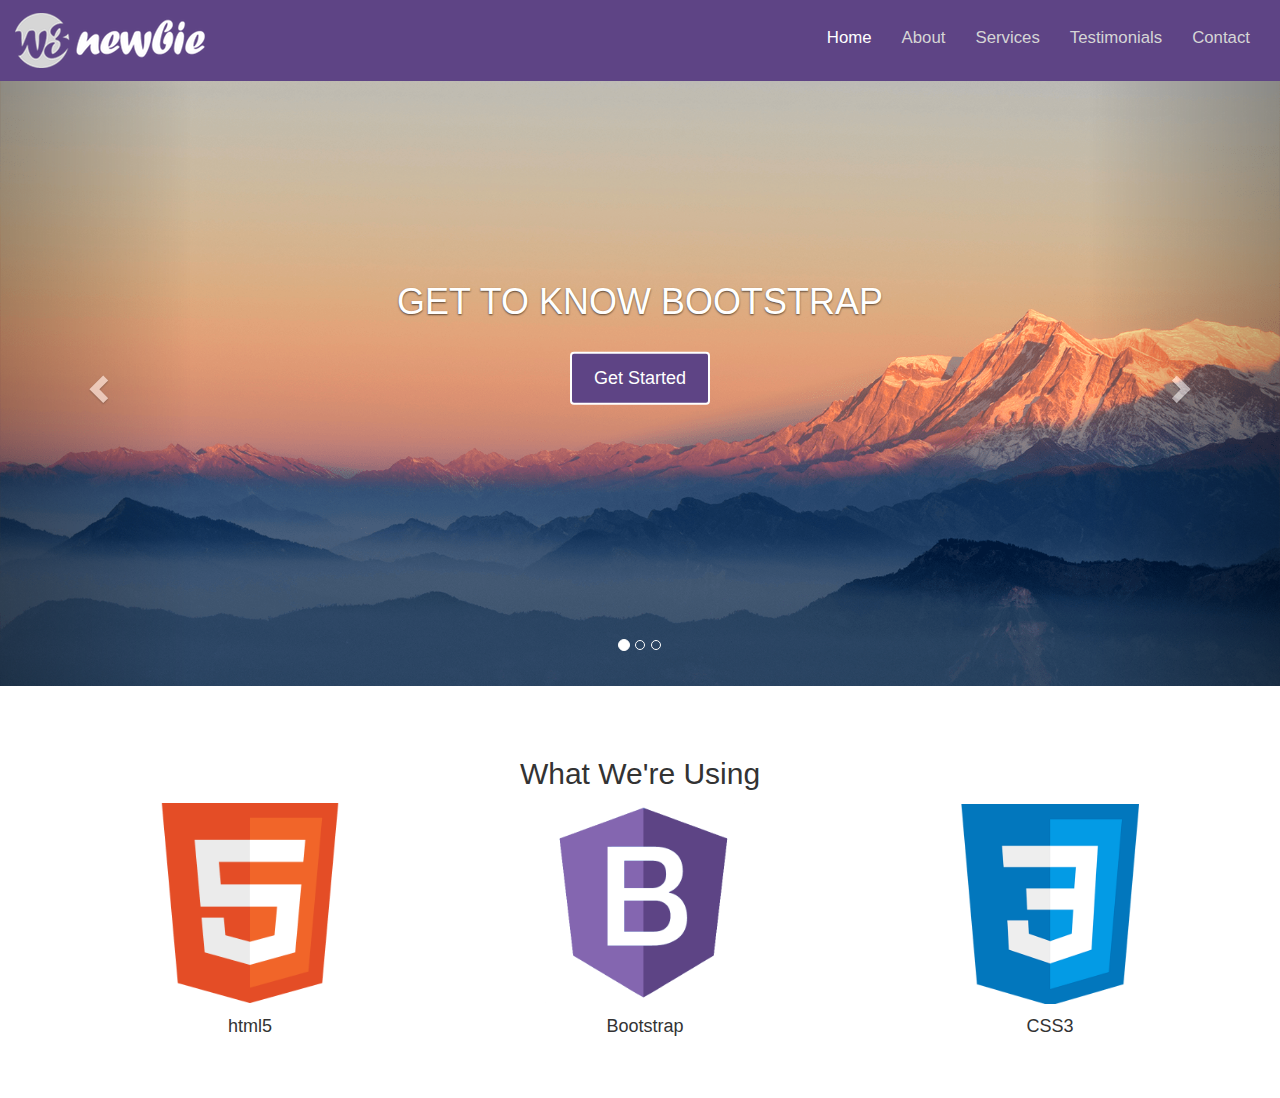
<file: index.html>
<!DOCTYPE html>
<html lang="en">

<head>
  <meta charset="utf-8">
  <meta name="viewport" content="width=device-width, initial-scale=1">
  <meta name="keywords" content="Bootstrap, lesson">
  <meta name="author" content="Raj Patel">
  <meta name="description" content="Simple Bootstrap Site for Homework">
  <title>Bootstrap Website for Homework</title>
  <link href="https://maxcdn.bootstrapcdn.com/bootstrap/3.3.7/css/bootstrap.min.css" rel="stylesheet">
  <link rel="stylesheet" href="https://cdnjs.cloudflare.com/ajax/libs/font-awesome/4.7.0/css/font-awesome.min.css">
  <script src="https://ajax.googleapis.com/ajax/libs/jquery/3.2.1/jquery.min.js"></script>
  <script src="https://maxcdn.bootstrapcdn.com/bootstrap/3.3.7/js/bootstrap.min.js"></script>
  <link rel="stylesheet" href="styles.css">

</head>

<body>
  <nav class="navbar navbar-inverse">
    <div class="container-fluid">
      <div class="navbar-header">
        <button type="button" class="navbar-toggle" data-toggle="collapse" data-target="#myNavbar">
          <span class="icon-bar"></span>
          <span class="icon-bar"></span>
          <span class="icon-bar"></span>
        </button>
        <a class="navbar-brand" href="index.html"><img src="img/w3newbie.png"></a>
      </div>
      <div class="collapse navbar-collapse" id="myNavbar">
        <ul class="nav navbar-nav navbar-right">
          <li class="active"><a href="index.html"> Home</a></li>
          <li><a href="about.html">About</a></li>
          <li><a href="services.html">Services</a></li>
          <li><a href="testimonials.html">Testimonials</a></li>
          <li><a href="contact.html">Contact</a></li>
        </ul>
      </div>
    </div>
  </nav>
  
  <div id="myCarousel" class="carousel slide" data-ride="carousel">
    <ol class="carousel-indicators">
      <li data-target="#myCarousel" data-slide-to="0" class="active"></li>
            <li data-target="#myCarousel" data-slide-to="1"></li>
      <li data-target="#myCarousel" data-slide-to="2"></li>
    </ol>
    <div class="carousel-inner" role="listbox">
      <div class="item active">
        <img src="img/mountains.png">
        <div class="carousel-caption">
          <h1>get to know bootstrap</h1>
          <br>
          <button type="button" class="btn btn-default">Get Started</button>
          </div>
      </div> <!---End Active-->
<div class="item">
  <img src="img/snow.png">
</div>
<div class="item">
  <img src="img/red.png">
</div>
  </div>
  <!--Start Slider Controls-->
  <a class="left carousel-control" href="#myCarousel" role="button" data-slide="prev">
    <span class="glyphicon glyphicon-chevron-left" aria-hidden="true"></span>
    <span class="sr-only">Previous</span>
  </a>
  <a class="right carousel-control" href="#myCarousel" role="button" data-slide="next">
    <span class="glyphicon glyphicon-chevron-right" aria-hidden="true"></span>
    <span class="sr-only">Next</span>
  </a>
</div>
  <!---End Slider-->

    </ul>
  </div>


<div class="container text-center">
  <h2>What We're Using</h2>
  <div class="row">
      <div class="col-sm-4">
        <img src="img/html5.png" id="icon">
        <h4>html5</h4>
      </div>
        <div class="row">
          <div class="col-sm-4">
            <img src="img/bootstrap.png" id="icon">
            <h4>Bootstrap</h4>
          </div>
            <div class="row">
              <div class="col-sm-4">
                <img src="img/css3.png" id="icon">
                <h4>CSS3</h4>
              </div>
  </div>
</div>


</body>

</html>
</file>
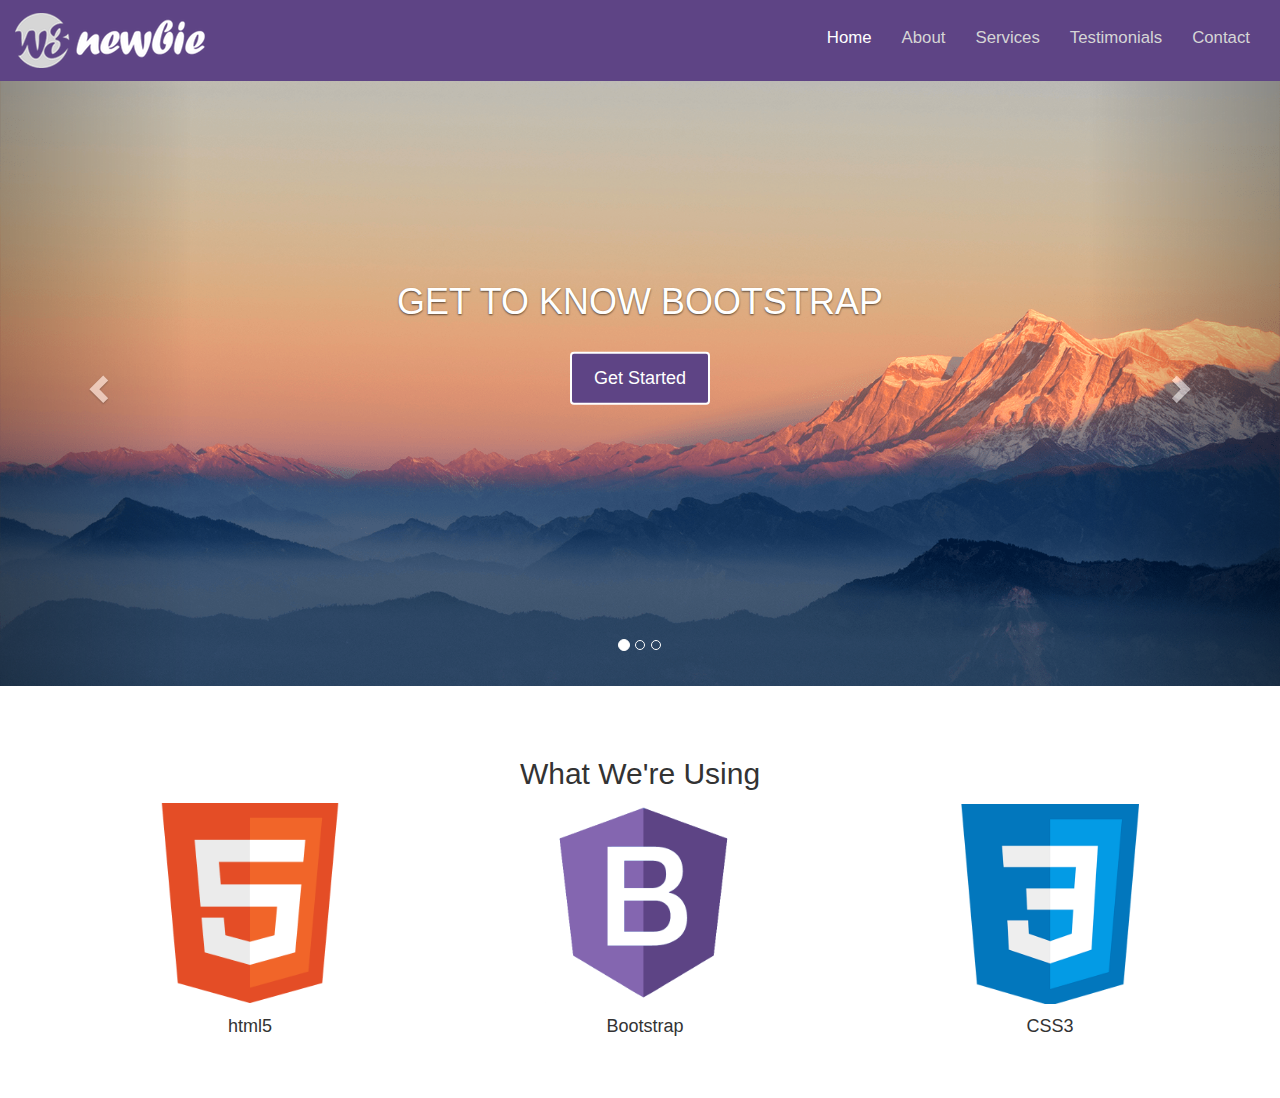
<file: about.html>
<!DOCTYPE html>
<html lang="en">

<head>
    <meta charset="utf-8">
    <meta name="viewport" content="width=device-width, initial-scale=1">
    <meta name="keywords" content="Bootstrap, lesson">
    <meta name="author" content="Raj Patel">
    <meta name="description" content="Simple Bootstrap Site for Homework">
    <title>Bootstrap Website for Homework</title>
    <link href="https://maxcdn.bootstrapcdn.com/bootstrap/3.3.7/css/bootstrap.min.css" rel="stylesheet">
    <link rel="stylesheet" href="https://cdnjs.cloudflare.com/ajax/libs/font-awesome/4.7.0/css/font-awesome.min.css">
    <script src="https://ajax.googleapis.com/ajax/libs/jquery/3.2.1/jquery.min.js"></script>
    <script src="https://maxcdn.bootstrapcdn.com/bootstrap/3.3.7/js/bootstrap.min.js"></script>
    <link rel="stylesheet" href="styles.css">

</head>

<body>
    <nav class="navbar navbar-inverse">
        <div class="container-fluid">
            <div class="navbar-header">
                <button type="button" class="navbar-toggle" data-toggle="collapse" data-target="#myNavbar">
                    <span class="icon-bar"></span>
                    <span class="icon-bar"></span>
                    <span class="icon-bar"></span>
                </button>
                <a class="navbar-brand" href="index.html"><img src="img/w3newbie.png"></a>
            </div>
            <div class="collapse navbar-collapse" id="myNavbar">
                <ul class="nav navbar-nav navbar-right">
                    <li class="active"><a href="#"> Home</a></li>
                    <li><a href="about.html">About</a></li>
                    <li><a href="services.html">Services</a></li>
                    <li><a href="testimonials.html">Testimonials</a></li>
                    <li><a href="contact.html">Contact</a></li>
                </ul>
            </div>
        </div>
    </nav>
 


<div id="myCarousel" class="carousel slide" data-ride="carousel">
    <ol class="carousel-indicators">
        <li data-target="#myCarousel" data-slide-to="0" class="active"></li>
        <li data-target="#myCarousel" data-slide-to="1"></li>
        <li data-target="#myCarousel" data-slide-to="2"></li>
    </ol>
    <div class="carousel-inner" role="listbox">
        <div class="item active">
            <img src="img/mountains.png">
            <div class="carousel-caption">
                <h1>get to know bootstrap</h1>
                <br>
                <button type="button" class="btn btn-default">Get Started</button>
            </div>
        </div>
        <!---End Active-->
        <div class="item">
            <img src="img/snow.png">
        </div>
        <div class="item">
            <img src="img/red.png">
        </div>
    </div>
    <!--Start Slider Controls-->
    <a class="left carousel-control" href="#myCarousel" role="button" data-slide="prev">
        <span class="glyphicon glyphicon-chevron-left" aria-hidden="true"></span>
        <span class="sr-only">Previous</span>
    </a>
    <a class="right carousel-control" href="#myCarousel" role="button" data-slide="next">
        <span class="glyphicon glyphicon-chevron-right" aria-hidden="true"></span>
        <span class="sr-only">Next</span>
    </a>
</div>
<!---End Slider-->

</ul>
</div>


<div class="container text-center">
    <h2>What We're Using</h2>
    <div class="row">
        <div class="col-sm-4">
            <img src="img/html5.png" id="icon">
            <h4>html5</h4>
        </div>
        <div class="row">
            <div class="col-sm-4">
                <img src="img/bootstrap.png" id="icon">
                <h4>Bootstrap</h4>
            </div>
            <div class="row">
                <div class="col-sm-4">
                    <img src="img/css3.png" id="icon">
                    <h4>CSS3</h4>
                </div>
            </div>
        </div>


        </body>

        </html>
</file>
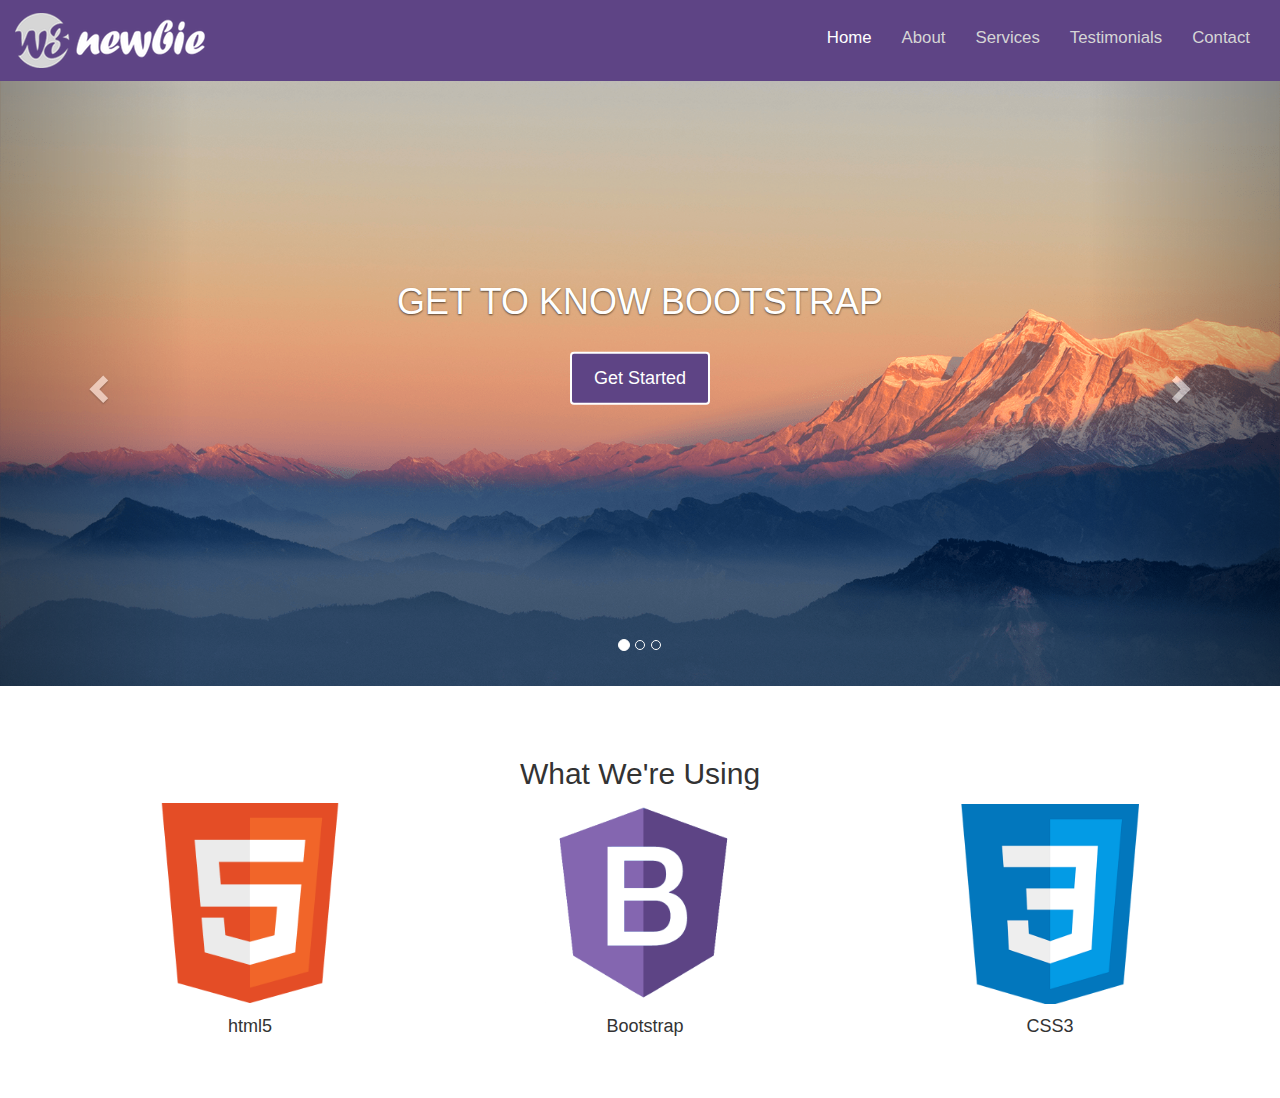
<file: contact.html>
<!DOCTYPE html>
<html lang="en">

<head>
    <meta charset="utf-8">
    <meta name="viewport" content="width=device-width, initial-scale=1">
    <meta name="keywords" content="Bootstrap, lesson">
    <meta name="author" content="Raj Patel">
    <meta name="description" content="Simple Bootstrap Site for Homework">
    <title>Bootstrap Website for Homework</title>
    <link href="https://maxcdn.bootstrapcdn.com/bootstrap/3.3.7/css/bootstrap.min.css" rel="stylesheet">
    <link rel="stylesheet" href="https://cdnjs.cloudflare.com/ajax/libs/font-awesome/4.7.0/css/font-awesome.min.css">
    <script src="https://ajax.googleapis.com/ajax/libs/jquery/3.2.1/jquery.min.js"></script>
    <script src="https://maxcdn.bootstrapcdn.com/bootstrap/3.3.7/js/bootstrap.min.js"></script>
    <link rel="stylesheet" href="styles.css">

</head>

<body>
    <nav class="navbar navbar-inverse">
        <div class="container-fluid">
            <div class="navbar-header">
                <button type="button" class="navbar-toggle" data-toggle="collapse" data-target="#myNavbar">
                    <span class="icon-bar"></span>
                    <span class="icon-bar"></span>
                    <span class="icon-bar"></span>
                </button>
                <a class="navbar-brand" href="index.html"><img src="img/w3newbie.png"></a>
            </div>
            <div class="collapse navbar-collapse" id="myNavbar">
                <ul class="nav navbar-nav navbar-right">
                    <li class="active"><a href="#"> Home</a></li>
                    <li><a href="about.html">About</a></li>
                    <li><a href="services.html">Services</a></li>
                    <li><a href="testimonials.html">Testimonials</a></li>
                    <li><a href="contact.html">Contact</a></li>
                </ul>
            </div>
        </div>
    </nav>





<div id="myCarousel" class="carousel slide" data-ride="carousel">
    <ol class="carousel-indicators">
        <li data-target="#myCarousel" data-slide-to="0" class="active"></li>
        <li data-target="#myCarousel" data-slide-to="1"></li>
        <li data-target="#myCarousel" data-slide-to="2"></li>
    </ol>
    <div class="carousel-inner" role="listbox">
        <div class="item active">
            <img src="img/mountains.png">
            <div class="carousel-caption">
                <h1>get to know bootstrap</h1>
                <br>
                <button type="button" class="btn btn-default">Get Started</button>
            </div>
        </div>
        <!---End Active-->
        <div class="item">
            <img src="img/snow.png">
        </div>
        <div class="item">
            <img src="img/red.png">
        </div>
    </div>
    <!--Start Slider Controls-->
    <a class="left carousel-control" href="#myCarousel" role="button" data-slide="prev">
        <span class="glyphicon glyphicon-chevron-left" aria-hidden="true"></span>
        <span class="sr-only">Previous</span>
    </a>
    <a class="right carousel-control" href="#myCarousel" role="button" data-slide="next">
        <span class="glyphicon glyphicon-chevron-right" aria-hidden="true"></span>
        <span class="sr-only">Next</span>
    </a>
</div>
<!---End Slider-->

</ul>
</div>


<div class="container text-center">
    <h2>What We're Using</h2>
    <div class="row">
        <div class="col-sm-4">
            <img src="img/html5.png" id="icon">
            <h4>html5</h4>
        </div>
        <div class="row">
            <div class="col-sm-4">
                <img src="img/bootstrap.png" id="icon">
                <h4>Bootstrap</h4>
            </div>
            <div class="row">
                <div class="col-sm-4">
                    <img src="img/css3.png" id="icon">
                    <h4>CSS3</h4>
                </div>
            </div>
        </div>


        </body>

        </html>
</file>
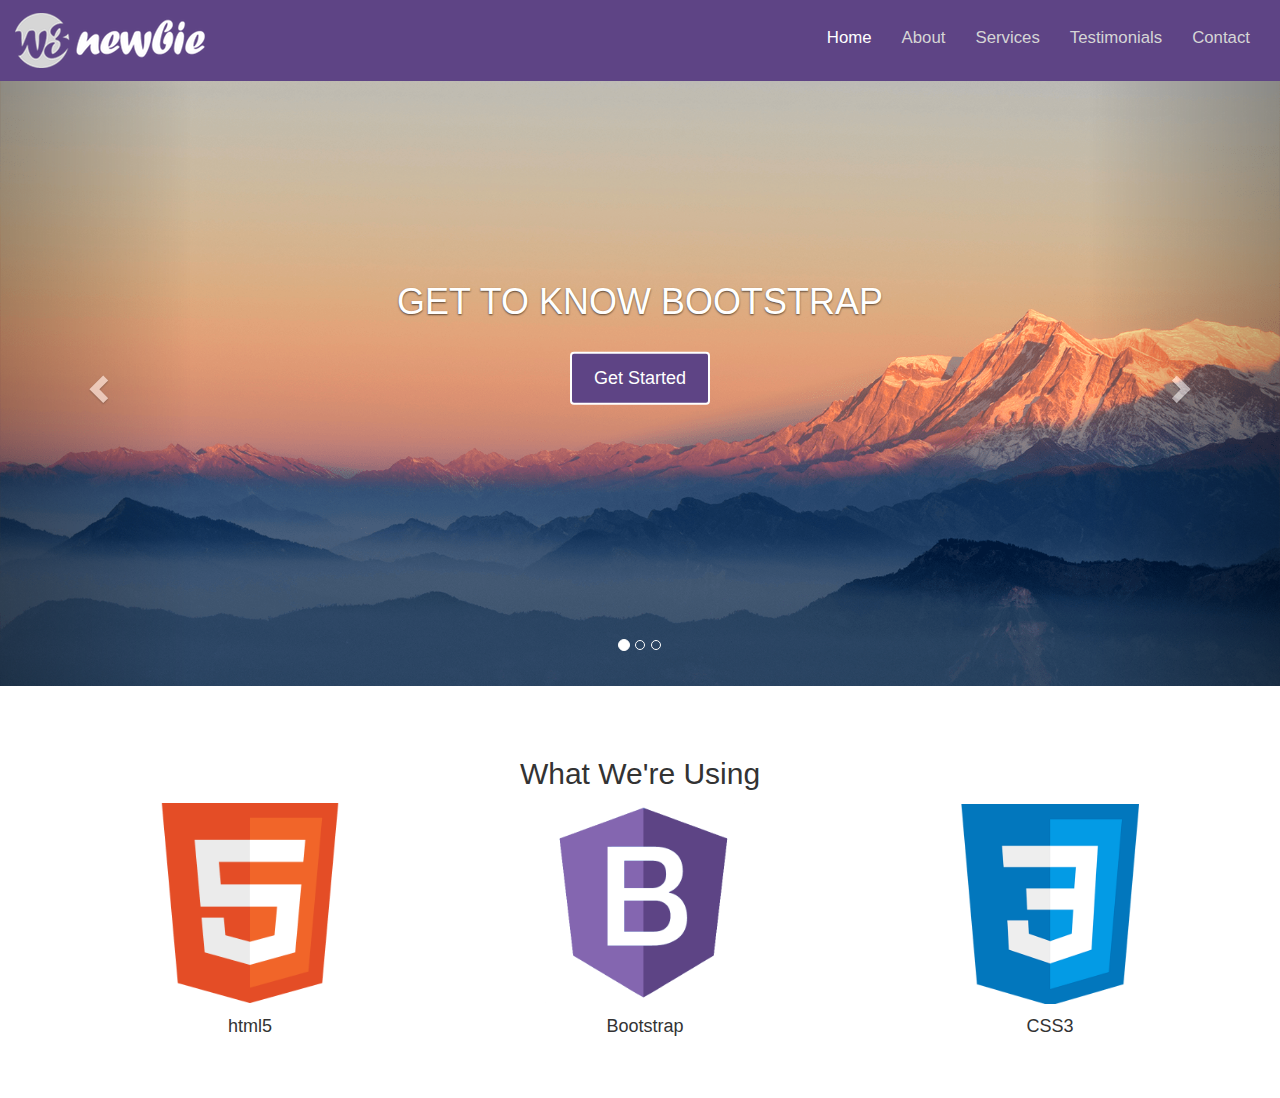
<file: services.html>
<!DOCTYPE html>
<html lang="en">

<head>
    <meta charset="utf-8">
    <meta name="viewport" content="width=device-width, initial-scale=1">
    <meta name="keywords" content="Bootstrap, lesson">
    <meta name="author" content="Raj Patel">
    <meta name="description" content="Simple Bootstrap Site for Homework">
    <title>Bootstrap Website for Homework</title>
    <link href="https://maxcdn.bootstrapcdn.com/bootstrap/3.3.7/css/bootstrap.min.css" rel="stylesheet">
    <link rel="stylesheet" href="https://cdnjs.cloudflare.com/ajax/libs/font-awesome/4.7.0/css/font-awesome.min.css">
    <script src="https://ajax.googleapis.com/ajax/libs/jquery/3.2.1/jquery.min.js"></script>
    <script src="https://maxcdn.bootstrapcdn.com/bootstrap/3.3.7/js/bootstrap.min.js"></script>
    <link rel="stylesheet" href="styles.css">

</head>

<body>
    <nav class="navbar navbar-inverse">
        <div class="container-fluid">
            <div class="navbar-header">
                <button type="button" class="navbar-toggle" data-toggle="collapse" data-target="#myNavbar">
                    <span class="icon-bar"></span>
                    <span class="icon-bar"></span>
                    <span class="icon-bar"></span>
                </button>
                <a class="navbar-brand" href="index.html"><img src="img/w3newbie.png"></a>
            </div>
            <div class="collapse navbar-collapse" id="myNavbar">
                <ul class="nav navbar-nav navbar-right">
                    <li class="active"><a href="#"> Home</a></li>
                    <li><a href="about.html">About</a></li>
                    <li><a href="services.html">Services</a></li>
                    <li><a href="testimonials.html">Testimonials</a></li>
                    <li><a href="contact.html">Contact</a></li>
                </ul>
            </div>
        </div>
    </nav>




<div id="myCarousel" class="carousel slide" data-ride="carousel">
    <ol class="carousel-indicators">
        <li data-target="#myCarousel" data-slide-to="0" class="active"></li>
        <li data-target="#myCarousel" data-slide-to="1"></li>
        <li data-target="#myCarousel" data-slide-to="2"></li>
    </ol>
    <div class="carousel-inner" role="listbox">
        <div class="item active">
            <img src="img/mountains.png">
            <div class="carousel-caption">
                <h1>get to know bootstrap</h1>
                <br>
                <button type="button" class="btn btn-default">Get Started</button>
            </div>
        </div>
        <!---End Active-->
        <div class="item">
            <img src="img/snow.png">
        </div>
        <div class="item">
            <img src="img/red.png">
        </div>
    </div>
    <!--Start Slider Controls-->
    <a class="left carousel-control" href="#myCarousel" role="button" data-slide="prev">
        <span class="glyphicon glyphicon-chevron-left" aria-hidden="true"></span>
        <span class="sr-only">Previous</span>
    </a>
    <a class="right carousel-control" href="#myCarousel" role="button" data-slide="next">
        <span class="glyphicon glyphicon-chevron-right" aria-hidden="true"></span>
        <span class="sr-only">Next</span>
    </a>
</div>
<!---End Slider-->

</ul>
</div>


<div class="container text-center">
    <h2>What We're Using</h2>
    <div class="row">
        <div class="col-sm-4">
            <img src="img/html5.png" id="icon">
            <h4>html5</h4>
        </div>
        <div class="row">
            <div class="col-sm-4">
                <img src="img/bootstrap.png" id="icon">
                <h4>Bootstrap</h4>
            </div>
            <div class="row">
                <div class="col-sm-4">
                    <img src="img/css3.png" id="icon">
                    <h4>CSS3</h4>
                </div>
            </div>
        </div>


        </body>

        </html>
</file>
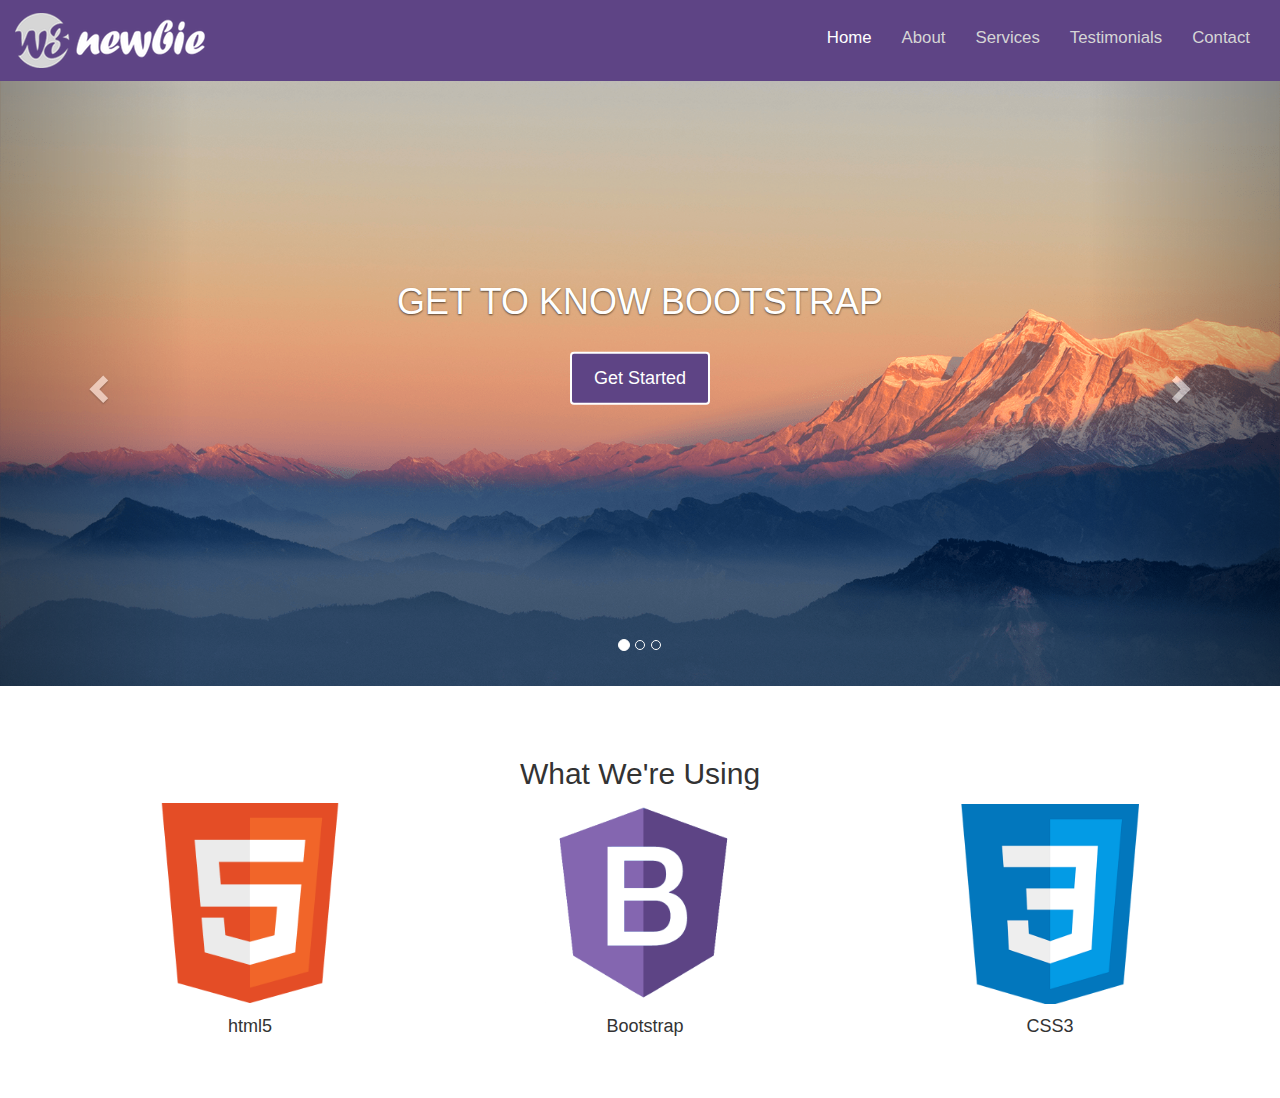
<file: testimonials.html>
<!DOCTYPE html>
<html lang="en">

<head>
    <meta charset="utf-8">
    <meta name="viewport" content="width=device-width, initial-scale=1">
    <meta name="keywords" content="Bootstrap, lesson">
    <meta name="author" content="Raj Patel">
    <meta name="description" content="Simple Bootstrap Site for Homework">
    <title>Bootstrap Website for Homework</title>
    <link href="https://maxcdn.bootstrapcdn.com/bootstrap/3.3.7/css/bootstrap.min.css" rel="stylesheet">
    <link rel="stylesheet" href="https://cdnjs.cloudflare.com/ajax/libs/font-awesome/4.7.0/css/font-awesome.min.css">
    <script src="https://ajax.googleapis.com/ajax/libs/jquery/3.2.1/jquery.min.js"></script>
    <script src="https://maxcdn.bootstrapcdn.com/bootstrap/3.3.7/js/bootstrap.min.js"></script>
    <link rel="stylesheet" href="styles.css">

</head>

<body>
    <nav class="navbar navbar-inverse">
        <div class="container-fluid">
            <div class="navbar-header">
                <button type="button" class="navbar-toggle" data-toggle="collapse" data-target="#myNavbar">
                    <span class="icon-bar"></span>
                    <span class="icon-bar"></span>
                    <span class="icon-bar"></span>
                </button>
                <a class="navbar-brand" href="index.html"><img src="img/w3newbie.png"></a>
            </div>
            <div class="collapse navbar-collapse" id="myNavbar">
                <ul class="nav navbar-nav navbar-right">
                    <li class="active"><a href="testimonials.html"> Home</a></li>
                    <li><a href="about.html">About</a></li>
                    <li><a href="services.html">Services</a></li>
                    <li><a href="testimonials.html">Testimonials</a></li>
                    <li><a href="contact.html">Contact</a></li>
                </ul>
            </div>
        </div>
    </nav>



<div id="myCarousel" class="carousel slide" data-ride="carousel">
    <ol class="carousel-indicators">
        <li data-target="#myCarousel" data-slide-to="0" class="active"></li>
        <li data-target="#myCarousel" data-slide-to="1"></li>
        <li data-target="#myCarousel" data-slide-to="2"></li>
    </ol>
    <div class="carousel-inner" role="listbox">
        <div class="item active">
            <img src="img/mountains.png">
            <div class="carousel-caption">
                <h1>get to know bootstrap</h1>
                <br>
                <button type="button" class="btn btn-default">Get Started</button>
            </div>
        </div>
        <!---End Active-->
        <div class="item">
            <img src="img/snow.png">
        </div>
        <div class="item">
            <img src="img/red.png">
        </div>
    </div>
    <!--Start Slider Controls-->
    <a class="left carousel-control" href="#myCarousel" role="button" data-slide="prev">
        <span class="glyphicon glyphicon-chevron-left" aria-hidden="true"></span>
        <span class="sr-only">Previous</span>
    </a>
    <a class="right carousel-control" href="#myCarousel" role="button" data-slide="next">
        <span class="glyphicon glyphicon-chevron-right" aria-hidden="true"></span>
        <span class="sr-only">Next</span>
    </a>
</div>
<!---End Slider-->

</ul>
</div>


<div class="container text-center">
    <h2>What We're Using</h2>
    <div class="row">
        <div class="col-sm-4">
            <img src="img/html5.png" id="icon">
            <h4>html5</h4>
        </div>
        <div class="row">
            <div class="col-sm-4">
                <img src="img/bootstrap.png" id="icon">
                <h4>Bootstrap</h4>
            </div>
            <div class="row">
                <div class="col-sm-4">
                    <img src="img/css3.png" id="icon">
                    <h4>CSS3</h4>
                </div>
            </div>
        </div>


        </body>

        </html>
</file>
<file: styles.css>
.navbar {
    margin-bottom: 0;
    border-radius: 0;
    background-color: #5e4485;
    color: #FFF;
    padding: 1% 0;
    font-size: 1.2em;
    border: 0;
}

.navbar-brand {
    float: left;
    min-height: 55px;
    padding: 0 15px 5px;
}


.navbar-inverse .navbar-nav .active a,
.navbar-inverse .navbar-nav .active a:hover,
.navbar-inverse .navbar-nav .active a:focus {
    color: #FFF;
    background-color: #5e4485;
}
 .navbar-inverse .navbar-nav li a {
     color: #d5d5d5;
 }

 .carousel-caption{
     top: 50%;
     transform: translateY(-50%);
     text-transform: uppercase;
 }

 .btn {
     font-size: 18px;
     color: #FFF;
     padding: 12px 22px;
     background-color: #5e4485;
     border: 2px solid #FFF;
 }

 @media (max-width: 600px) {
     .carousel-caption {
         display: none;
     }
     #icon {
         max-width: 150px;
     }
     h2 {
         font-size: 1.7em;
     }
 }
 .container {
     margin: 4% auto;
 }

 #icon {
     max-width: 200px;
     margin: 1% auto;
 }
</file>
